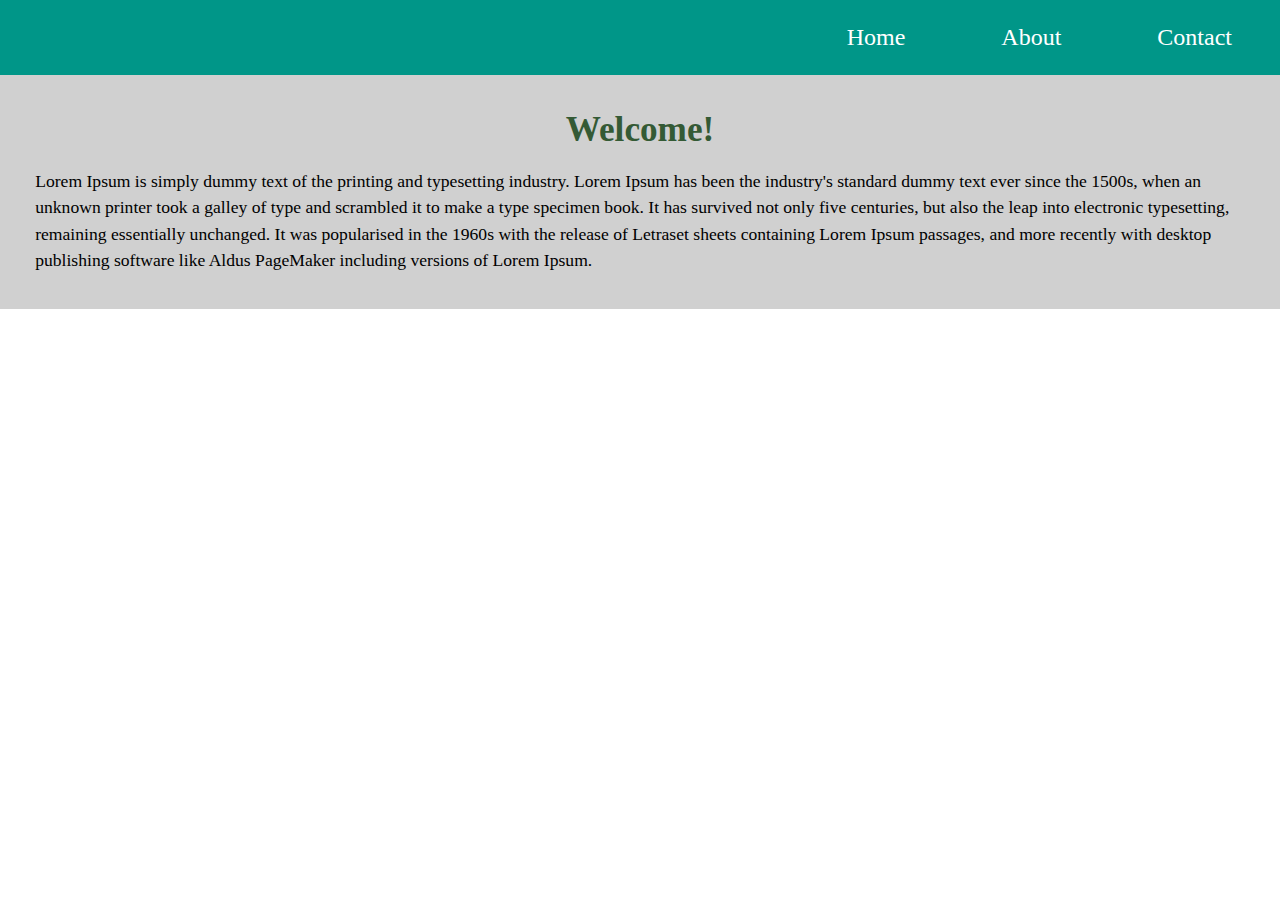
<file: index.html>
<!DOCTYPE html>
<html lang="en">
<head>
  <meta charset="UTF-8">
  <meta name="viewport" content="width=device-width, initial-scale=1.0">
  <meta name="theme-color" content="#E74C3C">
  <meta name="description" content="App to show how PWA works">
  <title>Document</title>
  <link rel="stylesheet" href="css/styles.css">
  <link rel="manifest" href="/manifest.webmanifest" />
  <link rel="apple-touch-icon" href="pwa-192.png">
</head>
<body>
  <header>
    <nav>
      <ol>
        <li><a href="/">Home</a></li>
        <li><a href="/about.html">About</a></li>
        <li><a href="#">Contact</a></li>
      </ol>
    </nav>
  </header>
  <main>
    <h1>Welcome!</h1>
    <p>Lorem Ipsum is simply dummy text of the printing and typesetting industry. Lorem Ipsum has been the industry's standard dummy text ever since the 1500s, when an unknown printer took a galley of type and scrambled it to make a type specimen book. It has survived not only five centuries, but also the leap into electronic typesetting, remaining essentially unchanged. It was popularised in the 1960s with the release of Letraset sheets containing Lorem Ipsum passages, and more recently with desktop publishing software like Aldus PageMaker including versions of Lorem Ipsum.</p>
  </main>
  <script src="./js/main.js"></script>
</body>
</html>
</file>
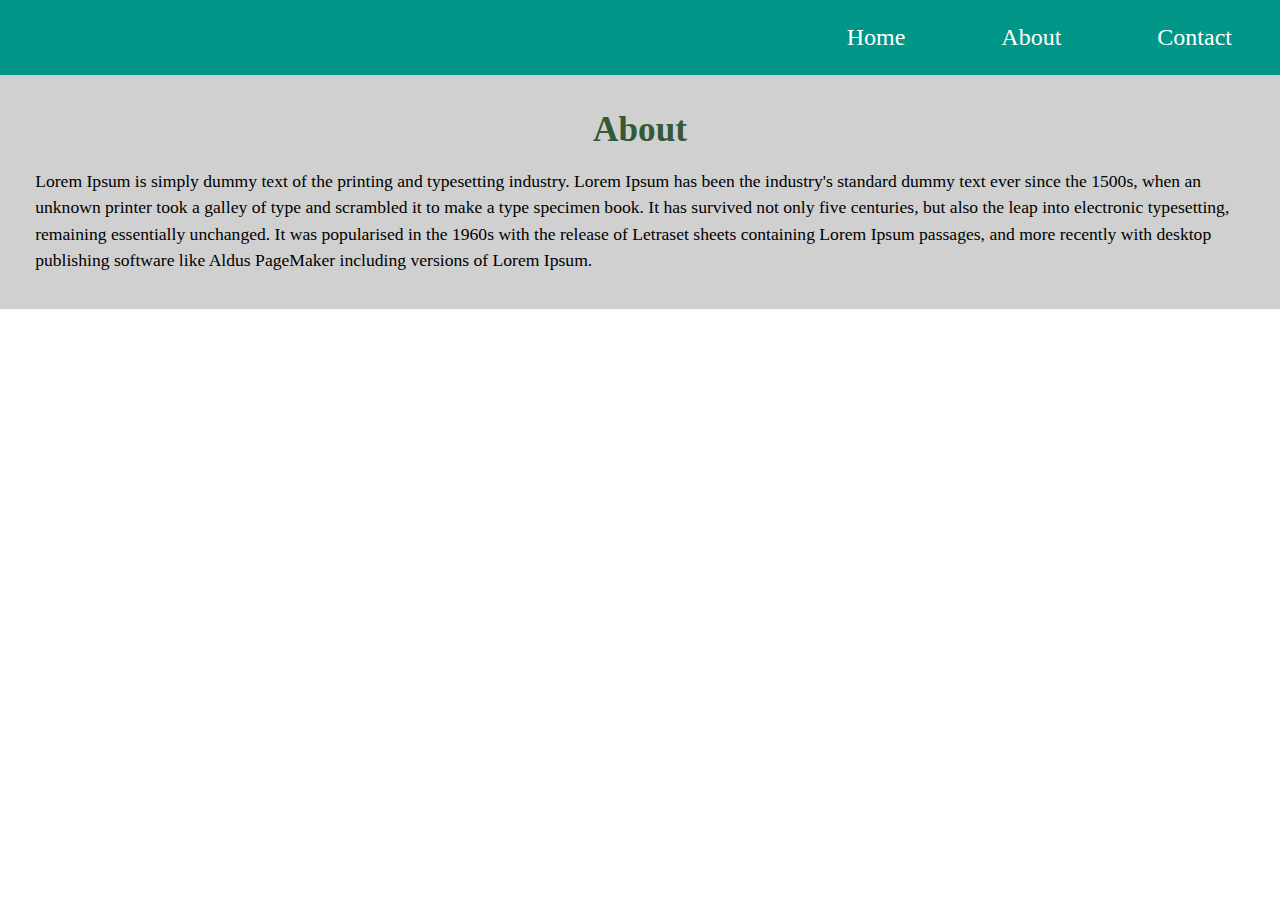
<file: about.html>
<!DOCTYPE html>
<html lang="en">
<head>
  <meta charset="UTF-8">
  <meta name="viewport" content="width=device-width, initial-scale=1.0">
  <meta name="theme-color" content="#E74C3C">
  <meta name="description" content="App to show how PWA works">
  <title>Document</title>
  <link rel="stylesheet" href="css/styles.css">
  <link rel="manifest" href="/manifest.webmanifest" />
  <link rel="apple-touch-icon" href="pwa-192.png">
</head>
<body>
  <header>
    <nav>
      <ol>
        <li><a href="/">Home</a></li>
        <li><a href="/about.html">About</a></li>
        <li><a href="#">Contact</a></li>
      </ol>
    </nav>
  </header>
  <main>
    <h1>About</h1>
    <p>Lorem Ipsum is simply dummy text of the printing and typesetting industry. Lorem Ipsum has been the industry's standard dummy text ever since the 1500s, when an unknown printer took a galley of type and scrambled it to make a type specimen book. It has survived not only five centuries, but also the leap into electronic typesetting, remaining essentially unchanged. It was popularised in the 1960s with the release of Letraset sheets containing Lorem Ipsum passages, and more recently with desktop publishing software like Aldus PageMaker including versions of Lorem Ipsum.</p>
  </main>
  <script src="./js/main.js"></script>
</body>
</html>
</file>
<file: css/styles.css>
* {
  padding: 0;
  margin: 0;
}

header {
  background-color: #009688;
}

nav ol {
  display: flex;
  justify-content: flex-end;
  list-style: none;
  font-size: 1.5em;
  color: white;
}

nav ol li {
  margin: 1em 2em;
}

nav li a {
  color: white;
  text-decoration: none;
}

nav li a:hover {
  color: #e0e0e0;
  text-decoration: none;
}

main {
  background-color: #d0d0d0;
  font-size: 1.1em;
  padding: 2em;
}

main h1 {
  text-align: center;
  margin-bottom: 0.5em;
  color: #345a35;
}

main p {
  line-height: 1.5;
}
</file>
